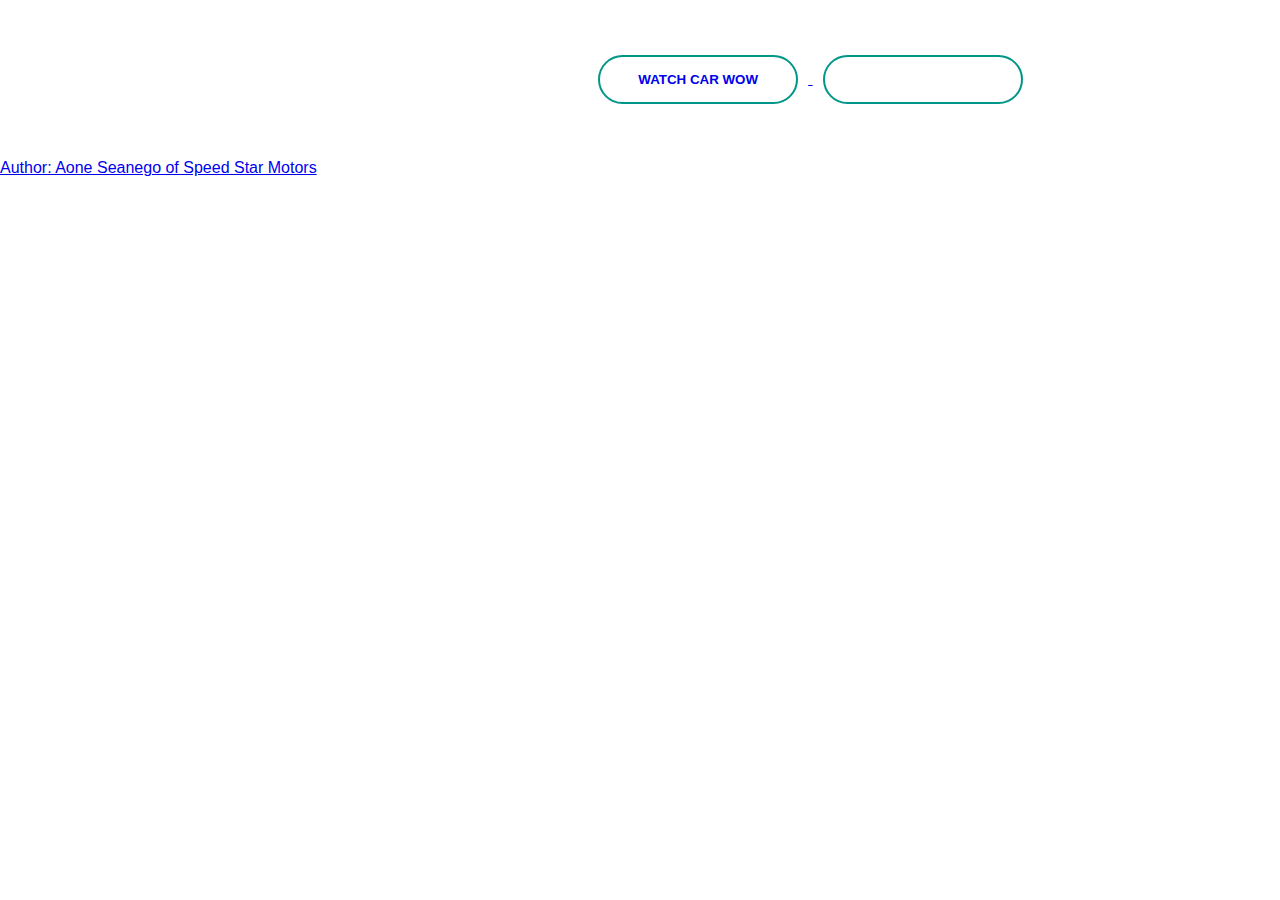
<file: index.html>
<!DOCTYPE html>
<html>
  <head>
      <meta charset="utf-8">
      <meta name="viewport" content="width=device-width, initial-scale=1">
 <style>
   body{
      background-image: url('https://images.pexels.com/photos/5914467/pexels-photo-5914467.jpeg?auto=compress&cs=tinysrgb&w=1260&h=750&dpr=1');
      background-position: center;
      background-size: cover;
      width: 100%;
      height: 100vh;
   }
     
 </style>
   
    <title>Home Page</title>
    <link href="style.css" rel="stylesheet">
    
  </head> 
  <body>
    
     
    <div class="banner">
      
        <div class="navbar">
          <ul>
        <li><a href="Services.html">Services</a></li>
        <li><a href="Contact.html">Contact</a></li>
        <li><a href="About.html">About</a></li>
          </ul>
          <div>
            <button type="button"><span></span><a href="https://www.youtube.com/channel/UCUhFaUpnq31m6TNX2VKVSVA">WATCH CAR WOW</button>
            <button type="button"><span></span>OUR STOCK</button>
        </div>
      
      </div>

    <div class="content">
      <h1>Speed-Star-Motors</h1>
      <p>Welcome to Speed-Star-Motors, where your dream car awaits! As your premier destination for top-quality vehicles<br>
         we are dedicated to providing an exceptional car buying experience.</p>
    </div>
    
     
  

    <footer>
    <p>Author: Aone Seanego of Speed Star Motors</p>
    </footer>
  </body>
</html>
</file>
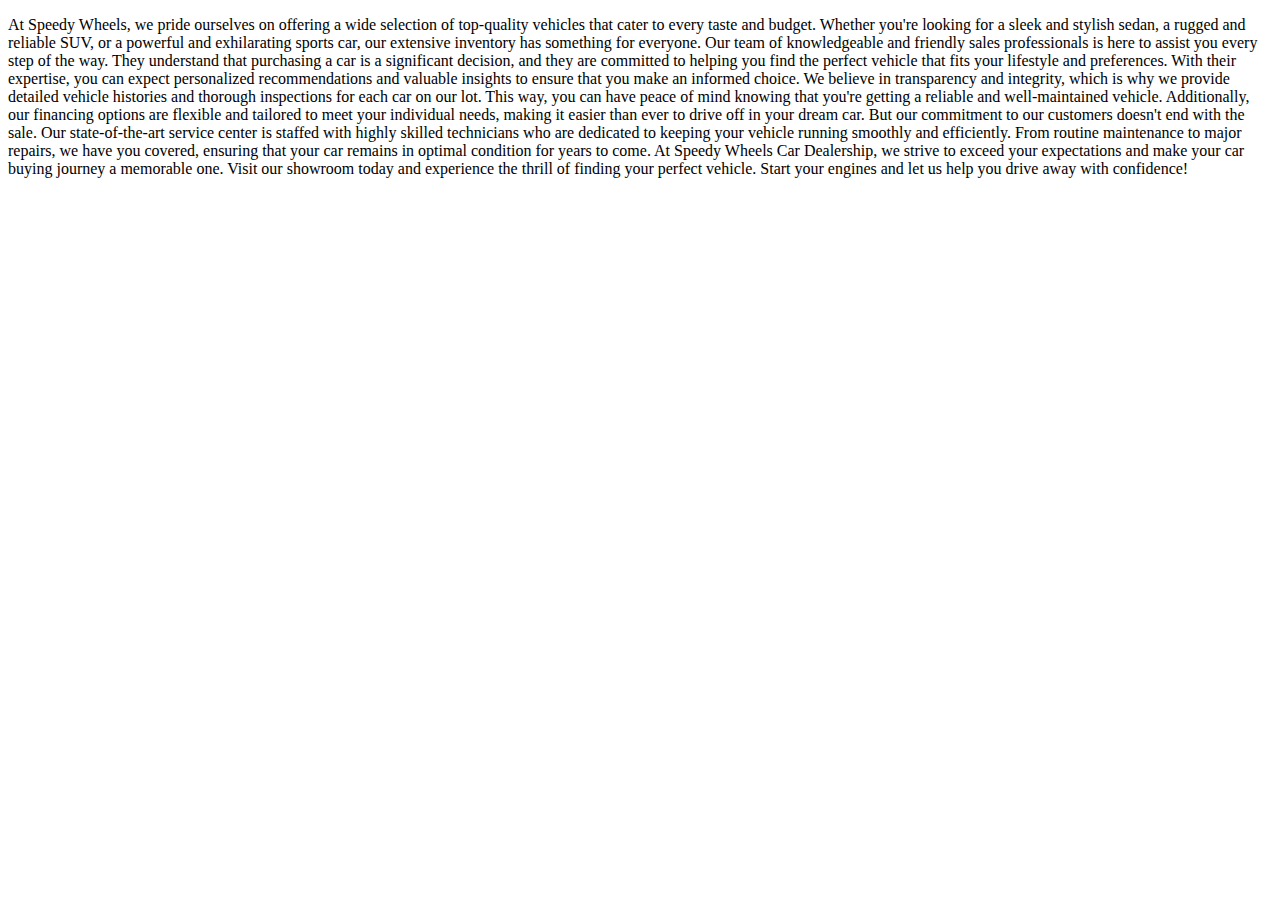
<file: About.html>
<!doctype html>
<html>
<head>
 <link href="style.css" rel"stylesheet">
 <title>About</title>
 <style>
      body {
      background-image: url('https://c.wallhere.com/photos/76/96/auto_california_road_street_city_blackandwhite_bw_white-870404.jpg!d');
      background-size: cover;
      backgorund-repeat: no repeat;
      background-position: center;
      width:; 100%
      height: 100vh;
           }
 </style>
</head>
<body>
 <p>At Speedy Wheels, we pride ourselves on offering a wide selection of top-quality vehicles that cater to every taste and budget. Whether you're looking for a sleek and stylish sedan, a rugged and reliable SUV, or a powerful and exhilarating sports car, our extensive inventory has something for everyone.
Our team of knowledgeable and friendly sales professionals is here to assist you every step of the way. They understand that purchasing a car is a significant decision, and they are committed to helping you find the perfect vehicle that fits your lifestyle and preferences. With their expertise, you can expect personalized recommendations and valuable insights to ensure that you make an informed choice.
We believe in transparency and integrity, which is why we provide detailed vehicle histories and thorough inspections for each car on our lot. This way, you can have peace of mind knowing that you're getting a reliable and well-maintained vehicle. Additionally, our financing options are flexible and tailored to meet your individual needs, making it easier than ever to drive off in your dream car.
But our commitment to our customers doesn't end with the sale. Our state-of-the-art service center is staffed with highly skilled technicians who are dedicated to keeping your vehicle running smoothly and efficiently.    
From routine maintenance to major repairs, we have you covered, ensuring that your car remains in optimal condition for years to come.
At Speedy Wheels Car Dealership, we strive to exceed your expectations and make your car buying journey a memorable one. Visit our showroom today and experience the thrill of finding your perfect vehicle. Start your engines and let us help you drive away with confidence!</p>
<a href="index.html" Back to Home Page>
</body>
  
</html>
</file>
<file: style.css>
*
{
  margin: 0;
  padding: 0;
 font-family: sans-serif;
}


.navbar{
  width: 85%;
  margin: auto;
  padding: 35px 0;
  display: flex;
  align-items: centre;
  justify-content: space-between;
}

.logo{
  cursor: pointer;
}
.navbar ul li{
  list-style: none;
  display: inline-block;
  margin: 0 20px;
}

.navbar ul li a{
  text-decoration: none;
  color: white;
  text-transform: uppercase;
}

.navbar ul li::after{
  content: '';
  height: 3px;
  width: 0;
  background: #009688;
  position: absolute;
  left: 0;
  bottom: -10px;
  transition: 0.5s; 
}

.navbar ul li:hover::after{
width: 100%;
}


.content{
  width: 100%;
  position: absolute;
  top: 50%;
  transorm: translateY(-50);
  text-align: center;
  color: white;
}


.content h1{
   font-size: 70px;
   margin-top: 80px;
}

. content p{
  margin: 20px auto;
  font-weight: 100;
  line-height: 25px;
}

button{
  width: 200px;
  padding: 15px 0;
  text-align: center;
  margin: 20px 10px;
  border-radius: 25px;
  font-weight: bold;
  border: 2px solid #009688;
  background: transparent;
  color: white;
  cursor: pointer;
}
span{
  background: #009688;
  height: 100%;
  width: 100%
  border-radius: 25px;
  position: absolute;
  left: 0;
  bottom: 0;
  z-index: -1;
}
button a{
  text-decoration: none;
}
</file>
